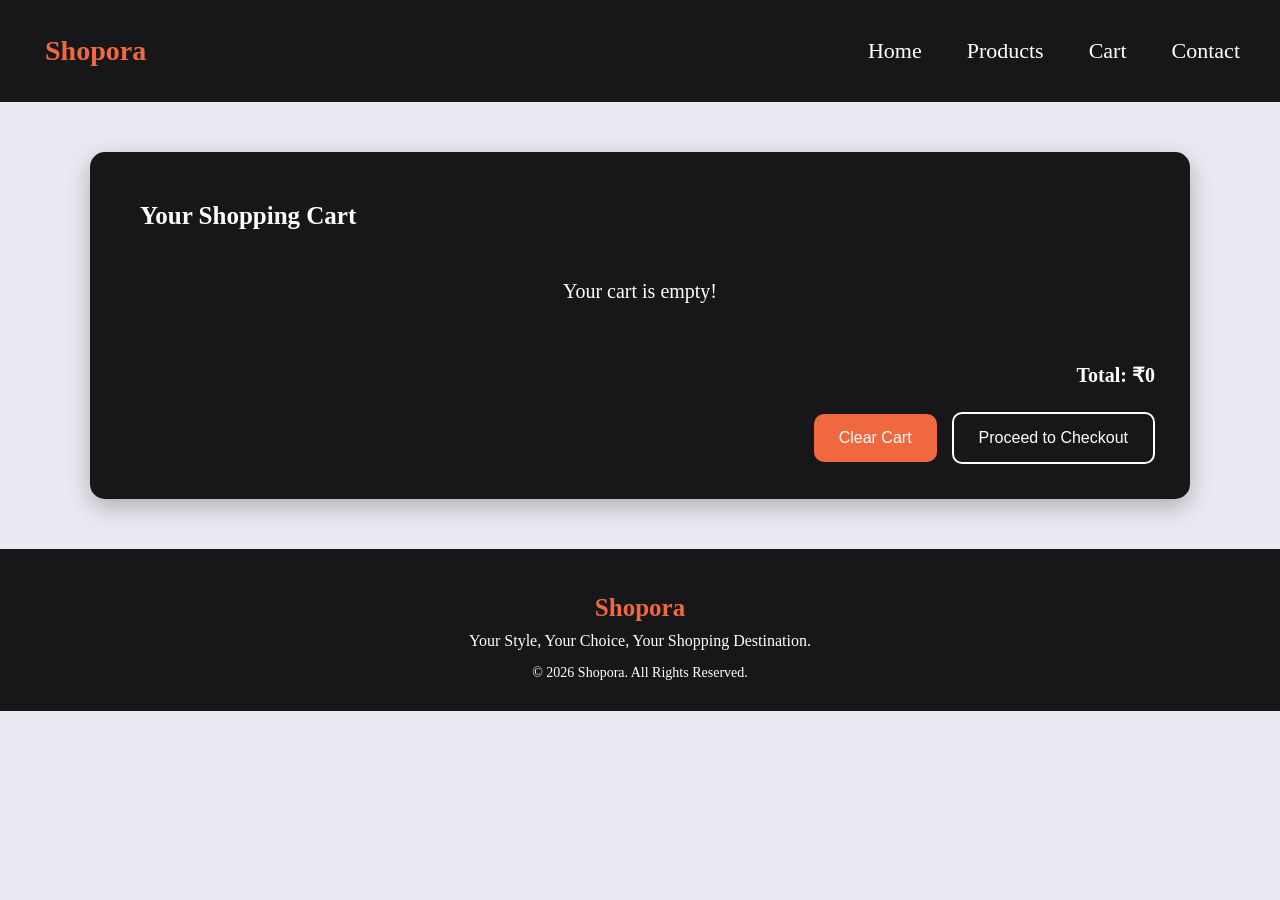
<file: cart.html>
<!DOCTYPE html>
<html lang="en">
<head>
    <meta charset="UTF-8">
    <meta name="viewport" content="width=device-width, initial-scale=1.0">
    <title>Shopora - My Cart</title>
    <link rel="stylesheet" href="cart.css">
</head>

<body>

    <header>
        <div class="logo">
            <h2>Shopora</h2>
        </div>

        <button class="menu-toggle" id="menu-toggle">☰</button>

        <nav id="nav-menu">
            <a href="index.html">Home</a>
            <a href="index.html#products">Products</a>
            <a href="cart.html">Cart</a>
            <a href="contact.html">Contact</a>
        </nav>
    </header>

    <section class="cart-container">

        <h2>Your Shopping Cart</h2>

        <div id="cart-items"></div>

        <h3 id="total">Total: ₹0</h3>

        <div class="cart-actions">

            <button class="clear-btn" onclick="clearCart()">
                Clear Cart
            </button>

            <button class="checkout-btn" onclick="goToCheckout()">
                Proceed to Checkout
            </button>

        </div>

    </section>


    <footer class="shopora-footer">

        <h2>Shopora</h2>

        <p>Your Style, Your Choice, Your Shopping Destination.</p>

        <p class="copyright">
            © 2026 Shopora. All Rights Reserved.
        </p>

    </footer>

    
    <script>

        let cart = JSON.parse(localStorage.getItem("cart")) || [];

       
        function displayCart() {

            let cartItems = document.getElementById("cart-items");
            let total = 0;

            cartItems.innerHTML = "";

            if (cart.length === 0) {
                cartItems.innerHTML =
                    "<p class='empty-cart'>Your cart is empty!</p>";
            }

            cart.forEach(function(product, index) {

                let subtotal = product.price * product.quantity;

                total += subtotal;

                cartItems.innerHTML += `
                    <div class="cart-item">

                        <img src="${product.image || ''}" alt="${product.name}">

                        <div class="product-details">

                            <h3>${product.name}</h3>

                            <p>Price: ₹${product.price}</p>

                            <div class="quantity">

                                <button onclick="decreaseQuantity(${index})">−</button>

                                <span>${product.quantity}</span>

                                <button onclick="increaseQuantity(${index})">+</button>

                            </div>

                            <p>Subtotal: ₹${subtotal}</p>

                            <button class="remove-btn"
                                onclick="removeProduct(${index})">
                                Remove
                            </button>

                        </div>

                    </div>
                `;

            });

            document.getElementById("total").innerText =
                "Total: ₹" + total;

        }

     
        function increaseQuantity(index) {

            cart[index].quantity++;

            saveCart();

        }

        function decreaseQuantity(index) {

            if (cart[index].quantity > 1) {
                cart[index].quantity--;
            } else {
                cart.splice(index, 1);
            }

            saveCart();

        }

    
        function removeProduct(index) {

            cart.splice(index, 1);

            saveCart();

        }

        function clearCart() {

            if (cart.length === 0) {
                alert("Your cart is already empty!");
                return;
            }

            if (confirm("Are you sure you want to clear the cart?")) {
                cart = [];
                saveCart();
            }

        }

  
        function saveCart() {

            localStorage.setItem("cart", JSON.stringify(cart));

            displayCart();

        }

        function goToCheckout() {

            let cart = JSON.parse(localStorage.getItem("cart")) || [];

            if (cart.length === 0) {

                alert("Your cart is empty! Please add products first.");

            } else {

                window.location.href = "checkout.html";

            }

        }

       
        displayCart();

    </script>

   
    <script>

        let menuToggle = document.getElementById("menu-toggle");
        let navMenu = document.getElementById("nav-menu");

        if (menuToggle && navMenu) {

            menuToggle.addEventListener("click", function() {
                navMenu.classList.toggle("active");
            });

        }

    </script>

</body>
</html>
</file>
<file: cart.css>
* {
    margin: 0;
    padding: 0;
    box-sizing: border-box;
}

body {
    font-family: Georgia, 'Times New Roman', Times, serif;
    background-color: #e9eaf2;
    color: #222;
}

header {
    background-color: #171719;
    color: white;
    padding: 20px 30px;
    display: flex;
    justify-content: space-between;
    align-items: center;
    position: relative;
}

.logo h2 {
    color: #f0683f;
    font-size: 28px;
}

header nav {
    display: flex;
    align-items: center;
    gap: 25px;
}

header nav a {
    color: white;
    text-decoration: none;
    font-size: 22px;
    padding: 10px;
}

header nav a:hover {
    color: #f0683f;
}

.menu-toggle {
    display: none;
    background: none;
    border: none;
    color: white;
    font-size: 30px;
    cursor: pointer;
}

.cart-container {
    width: 90%;
    max-width: 1100px;
    margin: 50px auto;
    background-color: #171719;
    color: white;
    padding: 35px;
    border-radius: 15px;
    box-shadow: 0 8px 25px rgba(0, 0, 0, 0.25);
}

.cart-container h1 {
    text-align: center;
    margin-bottom: 30px;
    font-size: 32px;
    color: white;

}
h2{
    font-size: 25px;
    margin:15px;
}
.cart-item {
    display: flex;
    align-items: center;
    gap: 25px;
    padding: 20px;
    margin-bottom: 10px;
    border: 1px solid #444;
    border-radius: 15px;
    color: white;
    flex-wrap: wrap;
}

.cart-item img {
    width: 145px;
    height: 145px;
    object-fit: cover;
    border-radius: 12px;
}

.product-details {
    flex: 1;
}

.product-details h3 {
    color: white;
    font-size: 19px;
    margin-bottom: 10px;
}

.product-details p {
    color: white;
    font-size: 17px;
    margin: 8px 0;
}

.quantity {
    display: flex;
    align-items: center;
    gap: 10px;
    margin-top: 12px;
}

.quantity button {
    background-color: #f0683f;
    color: white;
    border: none;
    padding: 7px 14px;
    border-radius: 7px;
    font-size: 18px;
    cursor: pointer;
}

.quantity button:hover {
    background-color: #d94e29;
}

.remove-btn {
    background-color: #e92335;
    color: white;
    border: none;
    padding: 12px 20px;
    border-radius: 7px;
    font-size: 15px;
    cursor: pointer;
}

.remove-btn:hover {
    background-color: #c51625;
}

#total {
    text-align: right;
    color: white;
    font-size: 20px;
    margin: 25px 0;
}

#total span {
    color: #f0683f;
}

.cart-actions {
    display: flex;
    justify-content: flex-end;
    align-items: center;
    gap: 15px;
    flex-wrap: wrap;
    margin-top: 20px;
}


.clear-btn {
    background-color: #f0683f;
    color: white;
    padding: 15px 25px;
    border: none;
    outline: none;
    border-radius: 10px;
    font-size: 16px;
    cursor: pointer;
}

.clear-btn:hover {
    background-color: #d10b0b;
}

.checkout-btn {
    background-color: transparent;
    color: white;
    padding: 15px 25px;
    border: 2px solid white;
    border-radius: 10px;
    text-decoration: none;
    font-size: 16px;
}

.checkout-btn:hover {
    background-color: #f47227;
    border-color: #f0683f;
}

.empty-cart {
    text-align: center;
    padding: 35px;
    color: white;
    font-size: 20px;
}

.shopora-footer {
    background-color: #171719;
    color: white;
    text-align: center;
    padding: 30px 15px;
    margin-top: 40px;
}

.shopora-footer h2 {
    color: #f0683f;
    margin-bottom: 10px;
}

.footer-links {
    margin: 20px 0;
    display: flex;
    justify-content: center;
    flex-wrap: wrap;
    gap: 20px;
}

.footer-links a {
    color: white;
    text-decoration: none;
}

.footer-links a:hover {
    color: #f0683f;
}

.copyright {
    margin-top: 15px;
    font-size: 14px;
}

@media screen and (max-width: 768px) {

    header {
        padding: 15px 20px;
    }

    .menu-toggle {
        display: block;
    }

    header nav {
        display: none;
        flex-direction: column;
        position: absolute;
        top: 100%;
        right: 0;
        width: 100%;
        background-color: #171719;
        padding: 15px;
        gap: 15px;
        z-index: 1000;
    }

    header nav.active {
        display: flex;
    }

    header nav a {
        text-align: center;
        padding: 10px;
    }

    .cart-container {
        width: 95%;
        margin: 25px auto;
        padding: 20px;
    }

    .cart-container h1 {
        font-size: 26px;
    }

    .cart-item {
        flex-direction: column;
        align-items: flex-start;
        gap: 15px;
    }

    .cart-item img {
        width: 130px;
        height: 130px;
    }

    .cart-actions {
        flex-direction: column;
        align-items: stretch;
    }

    .clear-btn,
    .checkout-btn {
        width: 100%;
        text-align: center;
    }

    #total {
        text-align: center;
    }
}

/* Small Mobile */
@media screen and (max-width: 480px) {

    .cart-container {
        padding: 15px;
    }

    .cart-container h1 {
        font-size: 23px;
    }

    .product-details h3 {
        font-size: 19px;
    }

    .product-details p {
        font-size: 15px;
    }

    .quantity button {
        padding: 8px 13px;
    }

    .remove-btn {
        padding: 10px 15px;
    }
}

@media screen and (max-width: 768px) {
    header nav a {
        font-size: 18px;
    }
}
</file>
